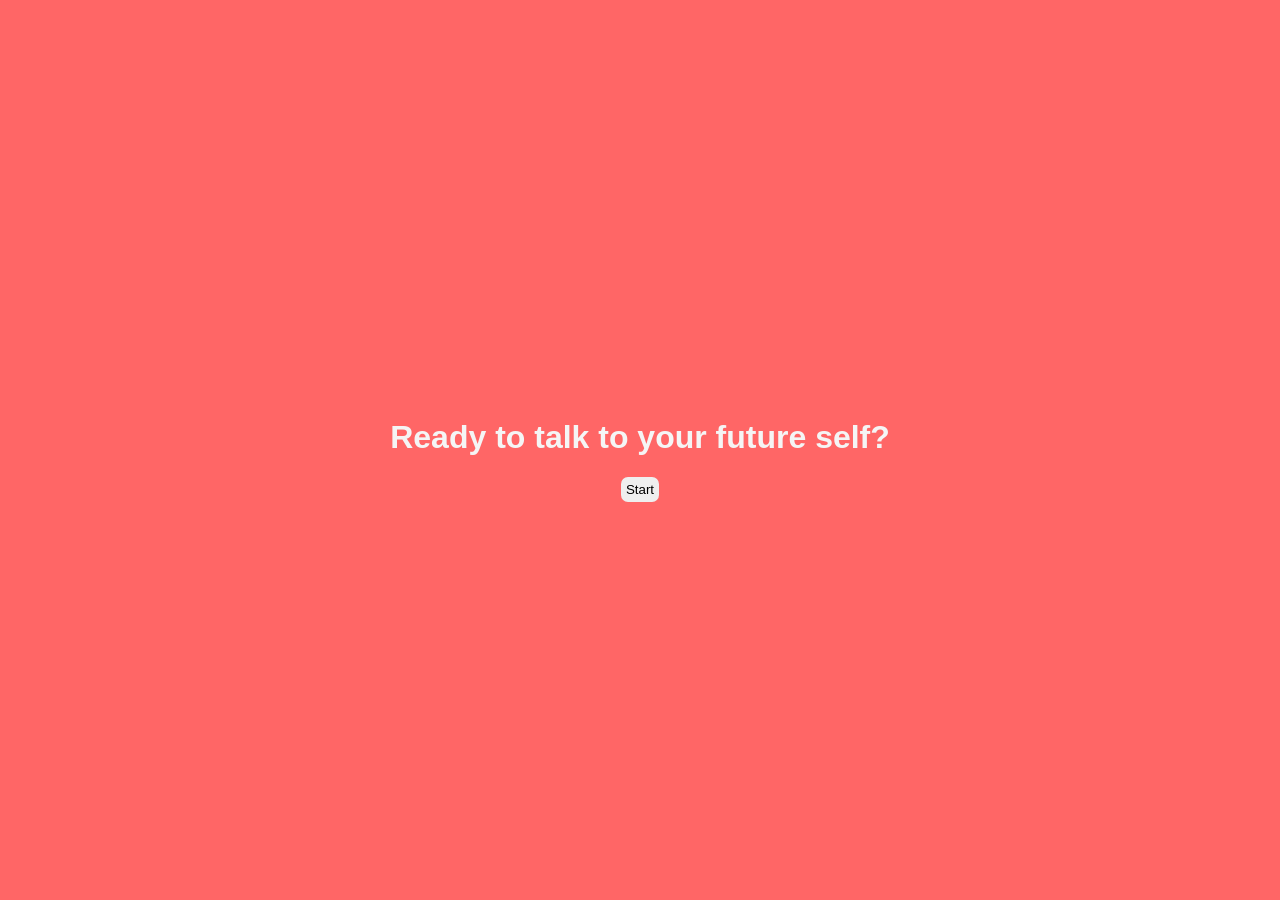
<file: p5_starter_sketch/index.html>
<!DOCTYPE html>
<html lang="ENG">

<head>
  <meta charset="utf-8">
  <meta name="viewport" content="width=device-width, initial-scale=1.0">
  <title>Dear Future Me</title>
  <link rel="stylesheet" href="style.css">
</head>

<body>
  <main>
    <div class="center">
        <h1>Ready to talk to your future self?</h1>
        <button onclick="window.location.href='name.html'">Start</button>

    </div>
  </main>
</body>

</html>
</file>
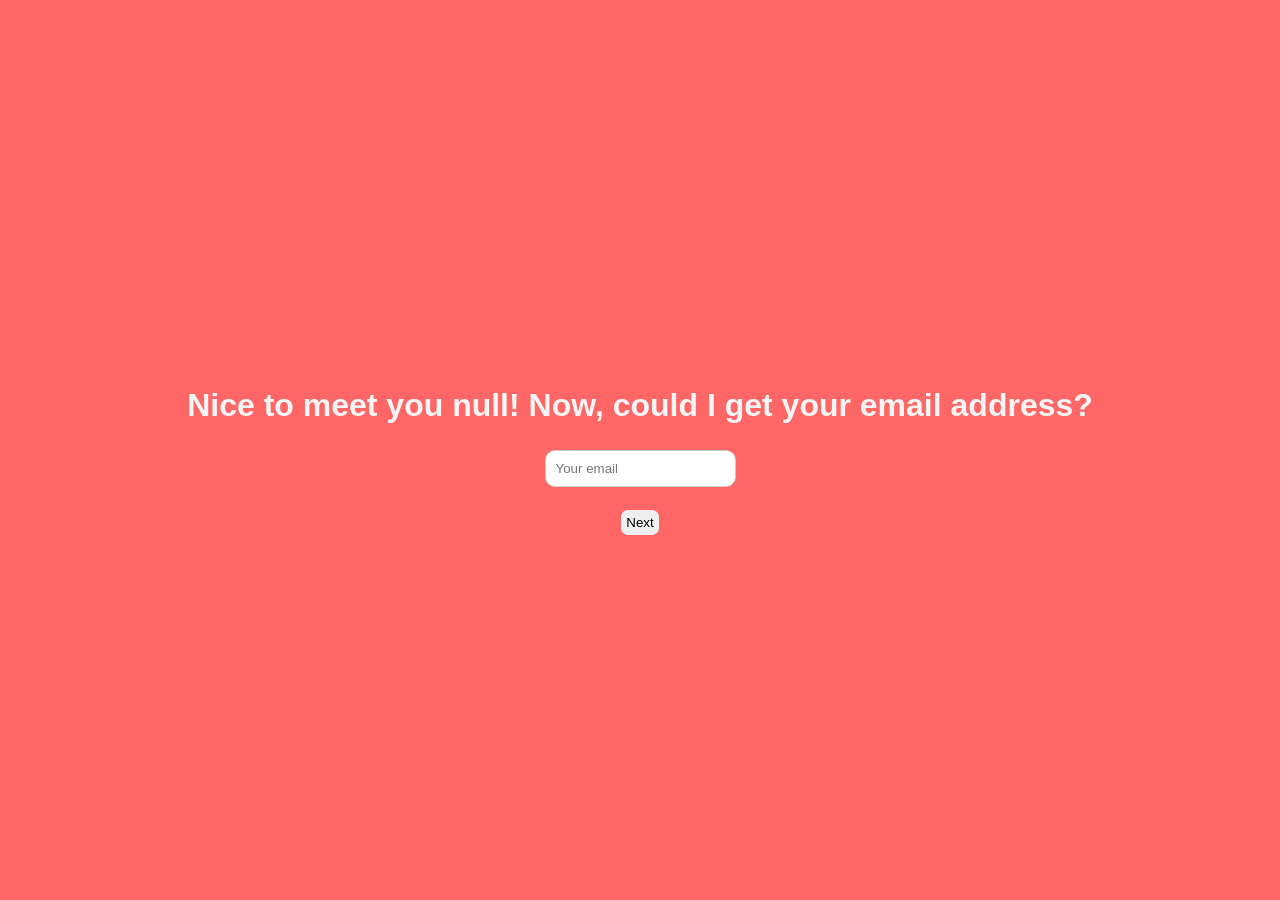
<file: p5_starter_sketch/email.html>
<!DOCTYPE html>
<html lang="ENG">

<head>
  <meta charset="utf-8">
  <meta name="viewport" content="width=device-width, initial-scale=1.0">
  <title>Dear Future Me</title>
  <link rel="stylesheet" href="style.css">
  
</head>
<script>
    function redirectNext(){
      var email = document.getElementById('email').value;
  
      localStorage.setItem('personEmail',email)
  
      if(email.trim() !==''){
        window.location.href='record.html';
      }else{
        alert('email plz?');
      }
    }
  </script>
<body>
  <main>
    <div class="center">
        <script>
            var personName = localStorage.getItem('personName')
            document.write('<h1>Nice to meet you '+ personName + '! Now, could I get your email address?</h1>');
        </script>
        <input type="text" id="email" placeholder="Your email">
        <br>
        <button onclick="redirectNext()">Next</button>

    </div>
  </main>
</body>

</html>
</file>
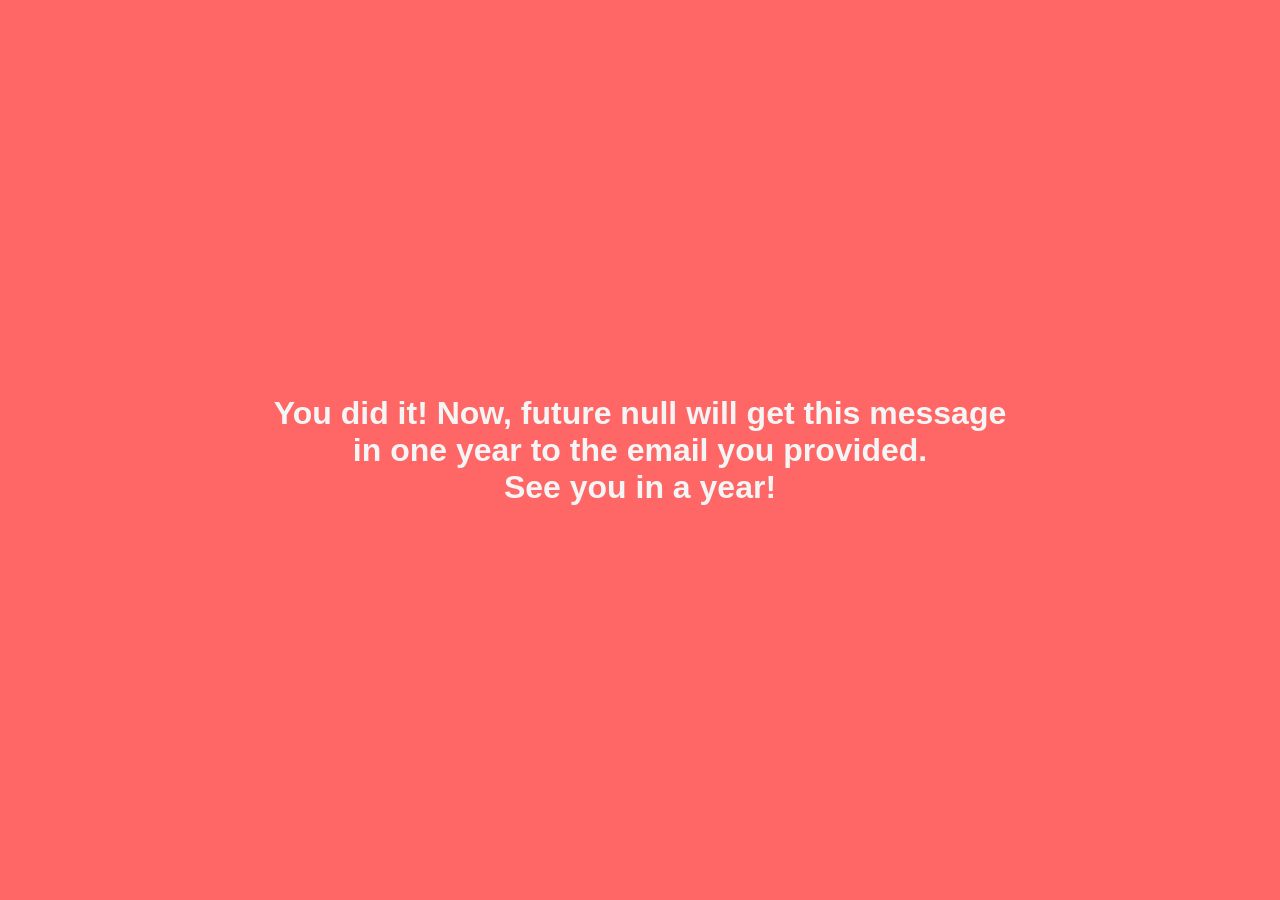
<file: p5_starter_sketch/end.html>
<!DOCTYPE html>
<html lang="ENG">

<head>
  <meta charset="utf-8">
  <meta name="viewport" content="width=device-width, initial-scale=1.0">
  <title>Dear Future Me</title>
  <link rel="stylesheet" href="style.css">
  
</head>
<script>
    function redirectNext(){
      var email = document.getElementById('email').value;
  
      localStorage.setItem('personEmail',email)
  
      if(email.trim() !==''){
        window.location.href='record.html';
      }else{
        alert('email plz?');
      }
    }
  </script>
<body>
  <main>
    <div class="center">
        <script>
            var personName = localStorage.getItem('personName')
            document.write('<h1>You did it! Now, future '+ personName+' will get this message<br> in one year to the email you provided. <br>See you in a year!</h1>');
        </script>
   
    </div>
  </main>
</body>

</html>
</file>
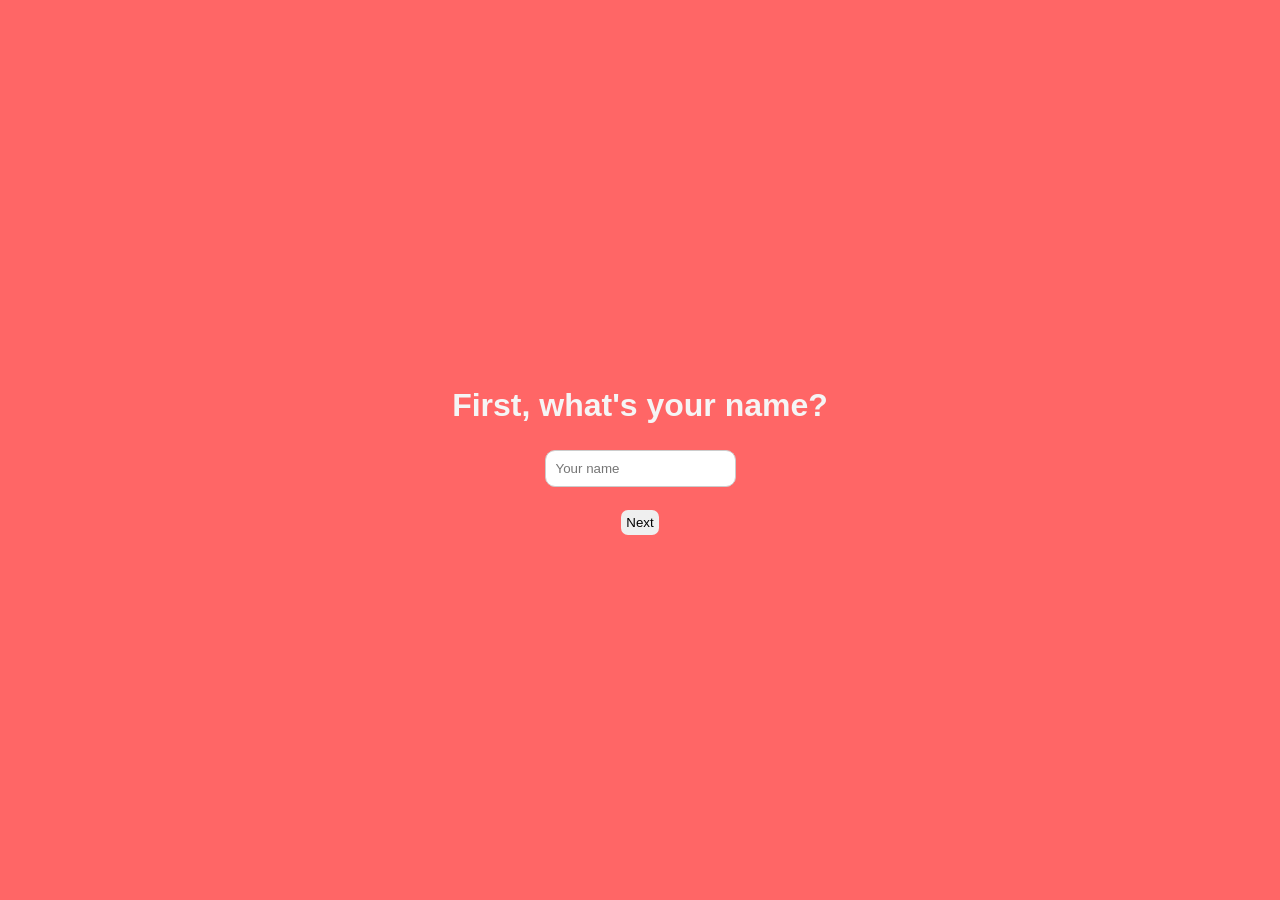
<file: p5_starter_sketch/name.html>
<!DOCTYPE html>
<html lang="ENG">

<head>
  <meta charset="utf-8">
  <meta name="viewport" content="width=device-width, initial-scale=1.0">
  <title>Dear Future Me</title>
  <link rel="stylesheet" href="style.css">

  
</head>
<script>
  function redirectNext(){
    var name = document.getElementById('name').value;

    localStorage.setItem('personName',name)

    if(name.trim() !==''){
      window.location.href='email.html';
    }else{
      alert('pssst i really need your name here plz');
    }
  }
</script>
<body>
  <main>
    <div class="center">
        <h1>First, what's your name?</h1>
        <input type="text" id="name" placeholder="Your name">
        <br>
        <button onclick="redirectNext()">Next</button>

    </div>
  </main>
</body>

</html>
</file>
<file: p5_starter_sketch/style.css>
body {
    padding: 0;
    margin: 0;
    background-color: #ff6666;
    color: whitesmoke;
    margin: auto;
    font-family: 'Gill Sans', 'Gill Sans MT', Calibri, 'Trebuchet MS', sans-serif;
  }

  .center{
      display: flex;
      flex-direction: column;
      justify-content: center;
      align-items: center;
      text-align: center;
      min-height: 100vh;
  }
  button {
  padding: 5px;
  border: none;
  border-radius: 7px;
  cursor: pointer;
  }

  canvas {
    display: block;
  }
  
  input{
    border: 1px solid #ccc;
    border-radius: 10px;
    padding: 10px;
    margin: 5px;

  }
</file>
